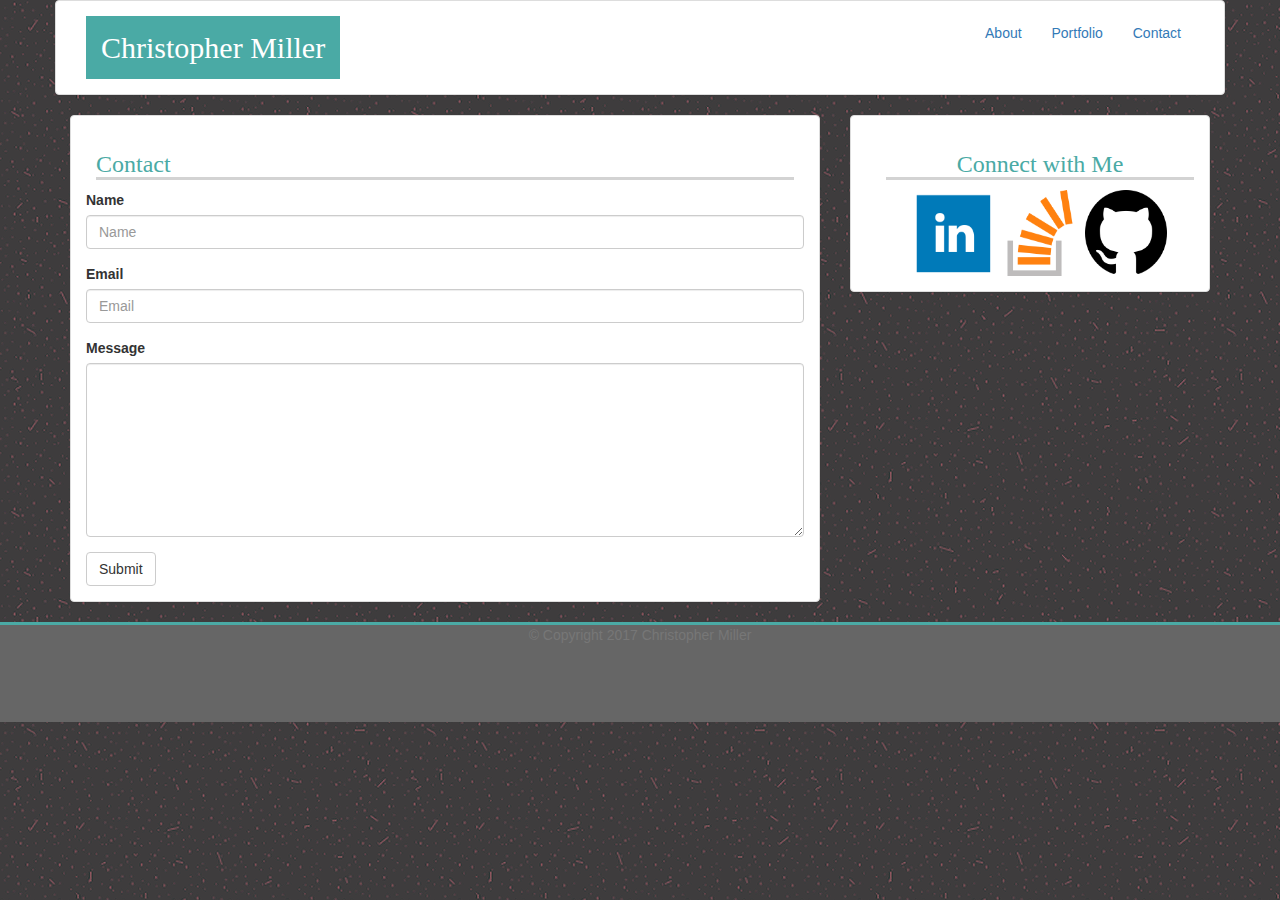
<file: contact.html>
<!DOCTYPE html>
<html>
<head>
<title>Portfolio</title>
<meta charset="utf-8">
<meta name="viewport" content="width=device-width, initial-scale=1">
<link rel="stylesheet" href="https://maxcdn.bootstrapcdn.com/bootstrap/3.3.7/css/bootstrap.min.css">
<link rel = "stylesheet" type = "text/css" href = "style.css" />
</head>

<body background="pink dust.png">

<div class="container">
	<div class="row">
		<div class="panel panel-default">
 			<div class="panel-body">
		 		<div class="col-sm-3">
		  			<h2 class="text-white">Christopher Miller</h2>
		  		</div>
		    	<div class="col-sm-9">
		    		<div class="fixed-right">
		    			<div class="tabs">
							<a href="index.html" class="btn" role="button">About</a>
							<a href="portfolio.html" class="btn" role="button">Portfolio</a>
							<a href="contact.html" class="btn" role="button">Contact</a>
						</div>
					</div>
				</div>
			</div>
		</div>
	</div>
</div>
<div class="container">
	<div class="row">
		<div class="col-md-8">
			<div class="panel panel-default">
 				<div class="panel-body">
 					<span class="border-bottom-0">
				  		<h3>Contact</h3>
				  	</span>
				  	<form>
				  		<div class="form-group">
						    <label for="Name">Name</label>
						    <input type="Name" class="form-control" id="Name" placeholder="Name">
						</div>
						<div class="form-group">
							<label for="Email">Email</label>
						    <input type="Email" class="form-control" id="Email" placeholder="Email">
						</div>
						<div class="form-group">
							<label for="Message Me">Message</label>
							<textarea class="form-control" rows="8"></textarea>
						</div>
						<button type="submit" class="btn btn-default">Submit</button>
					</form>
				</div>
			</div>	
		</div>
		<div class="col-md-4">
			<div class="panel panel-default">
	 			<div class="panel-body">
	 				<div class="boxy">
						<h3>Connect with Me</h3>
							<a href="https://www.linkedin.com/in/christopher-miller-58753396/"><img src="1493335359_linkedin_square_color.png" style="width:82px; height:86px" title="LinkedIn" alt="LinkedIn Link"></a>
							<a href="https://stackoverflow.com/users/7839227/chalmiller"><img src="1493335283_Stack_Overflow.png" style="width:82px; height:86px" title="Stack Overflow" alt="Stack Overflow Link"></a>
							<a href="https://github.com/Chalmiller"><img src="1493335249_mark-github.png" style="width:82px; height:86px" title="Github" alt="Github Link"></a>
					</div>
				</div>
			</div>
		</div>
	</div>
</div>
	<footer>
		<p>© Copyright 2017 Christopher Miller</p>
	</footer>



</body>
</html>
</file>
<file: style.css>
h2 {
  background-color: #4aaaa5;
  float: left;
  padding:15px;
  margin-bottom: 0px;
  margin-top: 0px;
  color: white;
  font-family:  Times;
}
h3 {
  color: #4aaaa5;
  border-bottom:  #D3D3D3;
  border-bottom-style: solid;
  margin-left: 10px;
  margin-right: 10px;
  font-family:  Times;
}
p {
  color: #777777;
  position: relative;
}

body {
    margin: 0 0 96 0;
    margin-left: auto;
    margin-right: auto;
    font-family: sans-serif;
}
div.tab {
    overflow: hidden;
    border: 1px solid #ccc;
    background-color: #f1f1f1;
    float: left;
    width: 100%;
    border-right: 1px;
}

div.tab button {
    background-color: inherit;
    border: none;
    outline: none;
    cursor: pointer;
    padding: 14px 16px;
    transition: 0.3s;

}

div.tab button:hover {
    background-color: #ddd;
}

div.tab button.active {
    background-color: #ccc;
}
img {
    width: 100%;
}

footer {
    position: relative;
    left: 0;
    color: #D3D3D3;
    bottom: 0;
    height: 100px;
    width: 100%;
    border-top-style: solid;
    border-color: #4aaaa5;
    background-color: #666666;
    float: left;
}
footer p {
  text-align: center;
}
.tabs {
  text-align: right;
}
.wrapper {
  width : 100%;
  float: left;
  margin-left: auto;
  margin-right: auto;
  margin-top: 20px;
  margin-bottom: 20px;
  background-color: white;
  padding-left: 5px;
}

.tabcontent {
    display: none;
    padding: 6px 12px;
    border: 1px solid #ccc;
    border-top: none;
    background-color: white;
}

.image_links {
  width: 40%;
  float:left;
}
.floater {
  float: right;
    display: block;
    color: #f2f2f2;
    text-align: center;
    padding: 14px 16px;
    text-decoration: none;
    font-size: 17px;
}
.whole_center {
  width: 960px;
  margin-right: auto;
  margin-left: auto;
}
.images {
  position: relative;
    padding: 6px 12px;
    border: 1px solid #ccc;
    border-top: none;
    background-color: white;
}

.images span {
    position: relative;
    right: 30px;
    top: 30px;
    width: 90%;
}
.boxy {
  width: 960px;
  margin-right: auto;
  margin-left: 10px;
  background-color: white;
  width: 100%;
  text-align: center;
}
.okay1 p { 
   position: absolute; 
   bottom: 0px;
   left: 0; 
   width: 100%;
   background-color: #4aaaa5; 
   text-align: center;
   color: white;
   padding: 10px 0 10px 0;
}
.okay2 p { 
   position: absolute; 
   bottom: 0px;
   left: 0; 
   width: 100%;
   background-color: #4aaaa5; 
   text-align: center;
   color: white;
   padding: 10px 0 10px 0;
}
.okay3 p { 
   position: absolute; 
   bottom: 0px;
   left: 0; 
   width: 100%;
   background-color: #4aaaa5;
   float: left; 
   text-align: center;
   color: white;
   padding: 10px 0 10px 0;
}
.okay4 p { 
   position: absolute; 
   bottom: 0px;
   left: 0; 
   width: 100%;
   background-color: #4aaaa5;
   text-align: center;
   color: white;
   padding: 10px 0 10px 0;
}
.okay5 p { 
   position: absolute; 
   bottom: 0px; 
   left: 0; 
   width: 100%;
   background-color: #4aaaa5;
   text-align: center;
   color: white;
   padding: 10px 0 10px 0;
}
.image-container {
  position: relative;
  width: 49%;
  display: inline-block;
}
.boxy h3{
  text-align: center;
}
</file>
